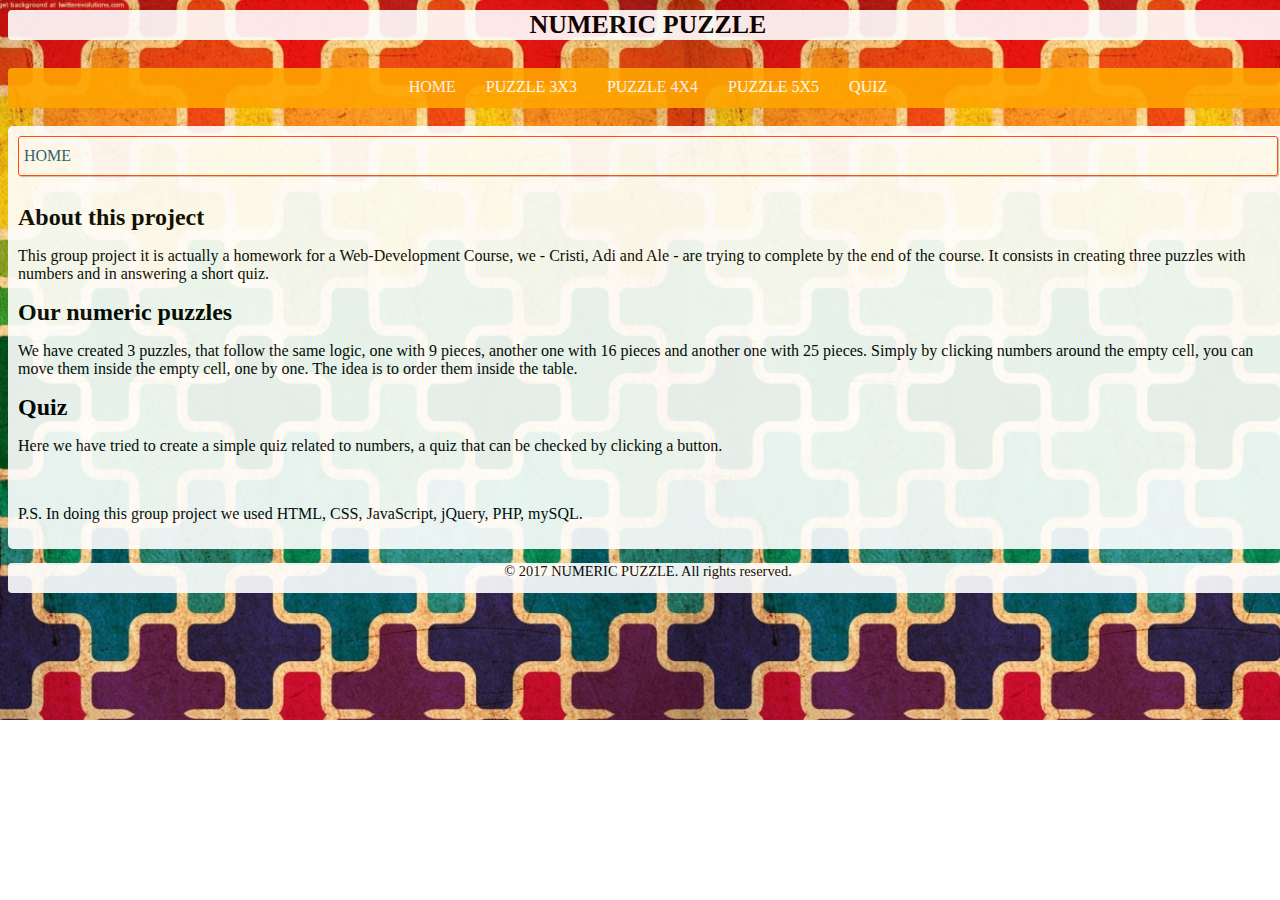
<file: index.html>
<!DOCTYPE html>
<html>
<head>
    <title> NUMERIC PUZZLE </title>
    <link rel="stylesheet" type="text/css" href="style.css">
    <script src="https://ajax.googleapis.com/ajax/libs/jquery/3.2.1/jquery.min.js"></script>
<body>
<div id="layout">
    <header>
        <div>
            <h1 id="header">NUMERIC PUZZLE</h1>
        </div>
    </header>
    <br/>

    <div id="top-menu">
        <div>
            <ul>
                <li><a href="index.html" title="Welcome home" class="tm">HOME</a></li>
                <li><a href="puzzle3X3.html" title="Puzzle 3X3" class="tm">PUZZLE 3X3</a></li>
                <li><a href="puzzle4X4.html" title="Puzzle 4X4" class="tm">PUZZLE 4X4</a></li>
                <li><a href="puzzle5X5.html" title="Puzzle 5X5" class="tm">PUZZLE 5X5</a></li>
                <li><a href="quiz.html" title="Quiz" class="tm">QUIZ</a></li>
            </ul>
        </div>
    </div>
    <br/>

    <div id="content">
        <div id="welcome-msg">HOME</div>
        <br>
        <h2>About this project</h2>
        <p>This group project it is actually a homework for a Web-Development Course, we - Cristi, Adi and Ale - are
            trying to complete by the end of the course. It consists in creating three puzzles with numbers and in
            answering a short quiz. </p>
        <h2>Our numeric puzzles</h2>
        <p>We have created 3 puzzles, that follow the same logic, one with 9 pieces, another one with 16 pieces and
            another one with 25 pieces. Simply by clicking numbers around the empty cell, you can move them inside the
            empty cell, one by one. The idea is to order them inside the table. </p>
        <h2>Quiz</h2>
        <p>Here we have tried to create a simple quiz related to numbers, a quiz that can be checked by clicking a
            button. </p>
        <br>
        <p>P.S. In doing this group project we used HTML, CSS, JavaScript, jQuery, PHP, mySQL.</p>

    </div>
    <div class="clear"></div>

    <footer>
        <p>&copy; 2017 NUMERIC PUZZLE. All rights reserved.</p>
    </footer>
</div>
<script>
    //DOM
    var header = document.getElementById("header");
    function changeHeaderColor() {
        header.style.color = "orange";
    }
    header.onclick = changeHeaderColor;
</script>
</body>
</html>
</file>
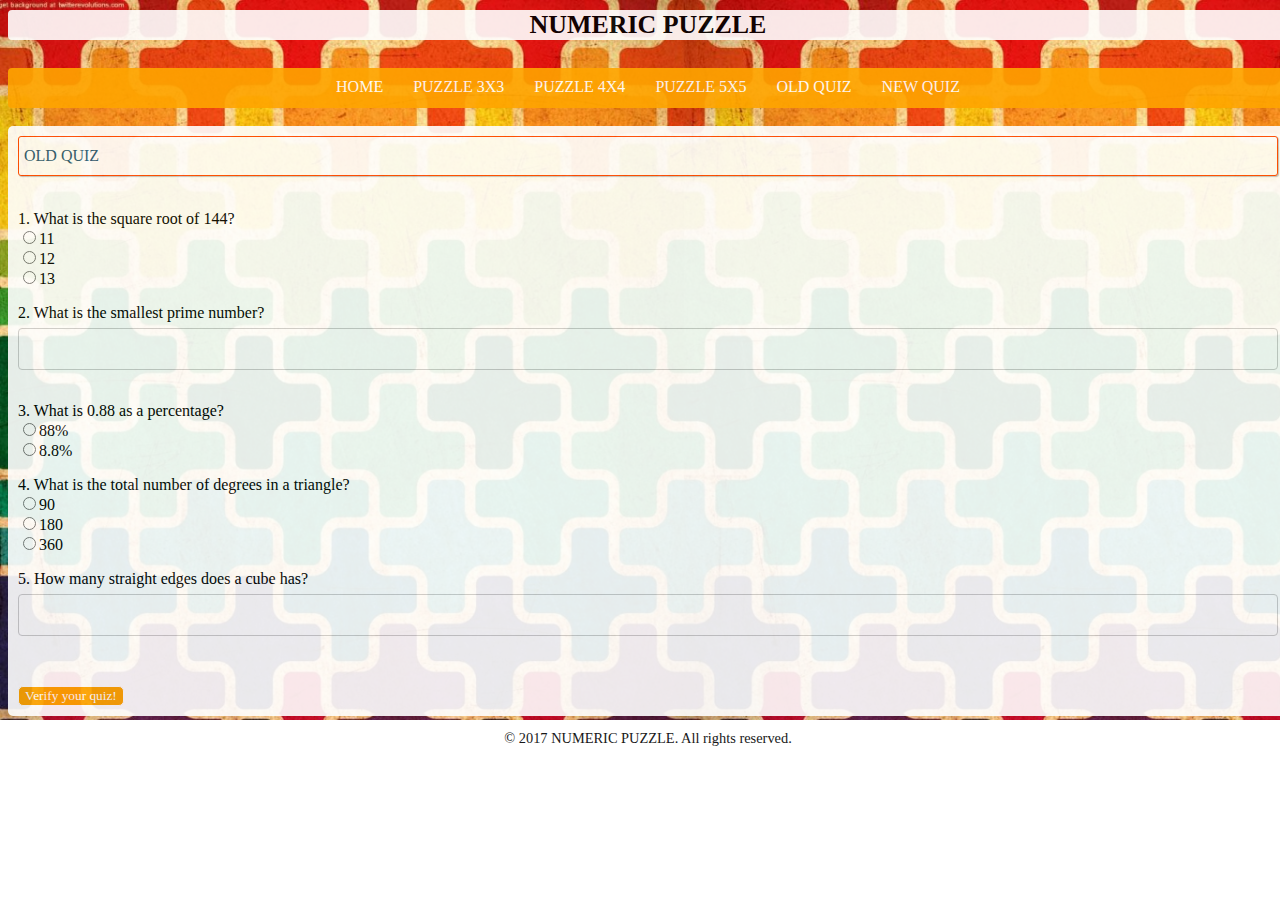
<file: old-quiz.html>
<!DOCTYPE html>
<html>
<head>
    <title>NUMERIC PUZZLE</title>
    <link rel="stylesheet" type="text/css" href="style.css">
    <!--<link href="https://fonts.googleapis.com/css?family=Shadows+Into+Light" rel="stylesheet">-->
    <script src="https://ajax.aspnetcdn.com/ajax/jQuery/jquery-3.2.1.min.js"></script>
    <script src="https://ajax.googleapis.com/ajax/libs/jquery/3.2.1/jquery.min.js"></script>
    <script>
        //verify a quiz
        function verify() {
            var q1 = document.querySelector('input[name="q1"]:checked').value;
            var a1 = document.getElementById("q1").value;
            var q2 = document.querySelector('input[name="q2"]').value;
            var a2 = "2";
            var q3 = document.querySelector('input[name="q3"]:checked').value;
            var a3 = document.getElementById("q3").value;
            var q4 = document.querySelector('input[name="q4"]:checked').value;
            var a4 = document.getElementById("q4").value;
            var q5 = document.querySelector('input[name="q5"]').value;
            var a5 = "12";

            if (q1 == a1) {
                alert("Correct answer for question nr. 1!");
            } else {
                alert("Wrong answer for question nr. 1. The correct answer is 12.");
            }

            if (q2 == a2) {
                alert("Correct answer for question nr. 2!");
            } else {
                alert("Wrong answer for question nr. 2. The correct answer is 2.");
            }

            if (q3 == a3) {
                alert("Correct answer for question nr. 3!");
            } else {
                alert("Wrong answer for question nr. 3. The correct answer is 88%.");
            }

            if (q4 == a4) {
                alert("Correct answer for question nr. 4!");
            } else {
                alert("Wrong answer for question nr. 4. The correct answer is 180 degrees.");
            }

            if (q5 == a5) {
                alert("Correct answer for question nr. 5!");
            } else {
                alert("Wrong answer for question nr. 5. The correct answer is 12.");
            }
        }
    </script>
</head>
<body>

<div id="layout">
    <header>
        <div>
            <h1 id="header">NUMERIC PUZZLE</h1>
        </div>
    </header>
    <br/>

    <div id="top-menu">
        <div>
            <ul>
                <li><a href="index.html" title="Welcome home" class="tm">HOME</a></li>
                <li><a href="puzzle3X3.html" title="Puzzle 3X3" class="tm">PUZZLE 3X3</a></li>
                <li><a href="numbers.html" title="Play with numbers" class="tm">PUZZLE 4X4</a></li>
                <li><a href="puzzle5X5.html" title="Play with numbers" class="tm">PUZZLE 5X5</a></li>
                <li><a href="old-quiz.html" title="Old quiz" class="tm">OLD QUIZ</a></li>
                <li><a href="new-quiz.php" title="New quiz" class="tm">NEW QUIZ</a></li>
            </ul>
        </div>
    </div>
    <br/>

    <div id="content">
        <div id="welcome-msg">OLD QUIZ</div>
        <br>
        <form method="POST">
            <div>
                <p>
                    <label> 1. What is the square root of 144? </label> <br>
                    <input type="radio" name="q1" value="11" class="wrong"/>11 <br>
                    <input type="radio" name="q1" value="12" id="q1"/>12 <br>
                    <input type="radio" name="q1" value="13" class="wrong"/>13 <br>
                </p>

                <p>
                    <label> 2. What is the smallest prime number? </label>
                    <input type="text" name="q2" id="q2"/>
                </p>

                <p>
                    <label> 3. What is 0.88 as a percentage? </label> <br>
                    <input type="radio" name="q3" value="88%" id="q3"/>88% <br>
                    <input type="radio" name="q3" value="8.8%" class="wrong"/>8.8% <br>
                </p>

                <p>
                    <label> 4. What is the total number of degrees in a triangle? </label> <br>
                    <input type="radio" name="q4" value="90" class="wrong"/>90 <br>
                    <input type="radio" name="q4" value="180" id="q4"/>180 <br>
                    <input type="radio" name="q4" value="360" class="wrong"/>360 <br>
                </p>

                <p>
                    <label> 5. How many straight edges does a cube has? </label>
                    <input type="text" name="q5" id="q5"/>
                </p>

                <br>

                <button onclick="verify()">Verify your quiz!</button>
            </div>
        </form>
    </div>

    <div class="clear"></div>

    <footer>
        <p>&copy; 2017 NUMERIC PUZZLE. All rights reserved.</p>
    </footer>
</div>
<!--<script src="javascriptfile.js"></script>-->

</body>
</html>
</file>
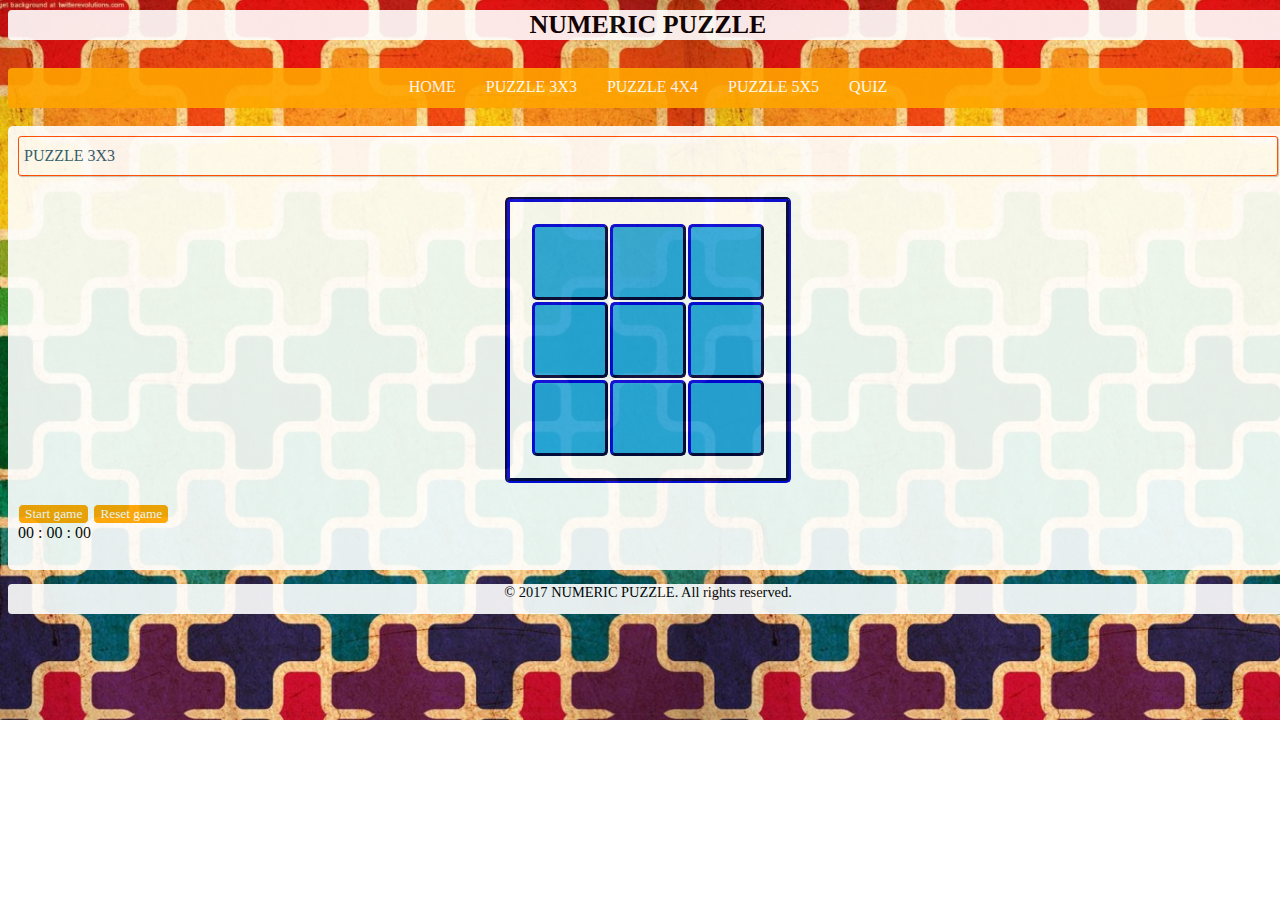
<file: puzzle3X3.html>
<!DOCTYPE html>
<html>
<head>
    <title>NUMERIC PUZZLE</title>
    <link rel="stylesheet" type="text/css" href="style.css">
    <script src="https://ajax.googleapis.com/ajax/libs/jquery/3.2.1/jquery.min.js"></script>
</head>
<body>

<div id="layout">
    <header>
        <div>
            <h1 id="header">NUMERIC PUZZLE</h1>
        </div>
    </header>
    <br/>

    <div id="top-menu">
        <div>
            <ul>
                <li><a href="index.html" title="Welcome home" class="tm">HOME</a></li>
                <li><a href="puzzle3X3.html" title="Puzzle 3X3" class="tm">PUZZLE 3X3</a></li>
                <li><a href="puzzle4X4.html" title="Puzzle 4X4" class="tm">PUZZLE 4X4</a></li>
                <li><a href="puzzle5X5.html" title="Puzzle 5X5" class="tm">PUZZLE 5X5</a></li>
                <li><a href="quiz.html" title="Quiz" class="tm">QUIZ</a></li>
            </ul>
        </div>
    </div>
    <br/>

    <div id="content">
        <div id="welcome-msg">PUZZLE 3X3</div>
        <br>
        <table id="random-numbers3X3">
            <tr>
                <td id="sqa0"></td>
                <td id="sqa1"></td>
                <td id="sqa2"></td>
            </tr>
            <tr>
                <td id="sqa3"></td>
                <td id="sqa4"></td>
                <td id="sqa5"></td>
            </tr>
            <tr>
                <td id="sqa6"></td>
                <td id="sqa7"></td>
                <td id="sqa8"></td>
            </tr>
        </table>
        <br>
        <button id="start">Start game</button>
        <button id="reset">Reset game</button>
        <section>
            <div class="container">
                <span id="hours">00</span> :
                <span id="minutes">00</span> :
                <span id="seconds">00</span>
            </div>
        </section>
        <br>

    </div>

    <div class="clear"></div>

    <footer>
        <p>&copy; 2017 NUMERIC PUZZLE. All rights reserved.</p>
    </footer>
</div>
<script src="js-files/puzzle3X3.js"></script>
<script>
    //DOM
    var header = document.getElementById("header");
    function changeHeaderColor() {
        header.style.color = "orange";
    }
    header.onclick = changeHeaderColor;
</script>
</body>
</html>
</file>
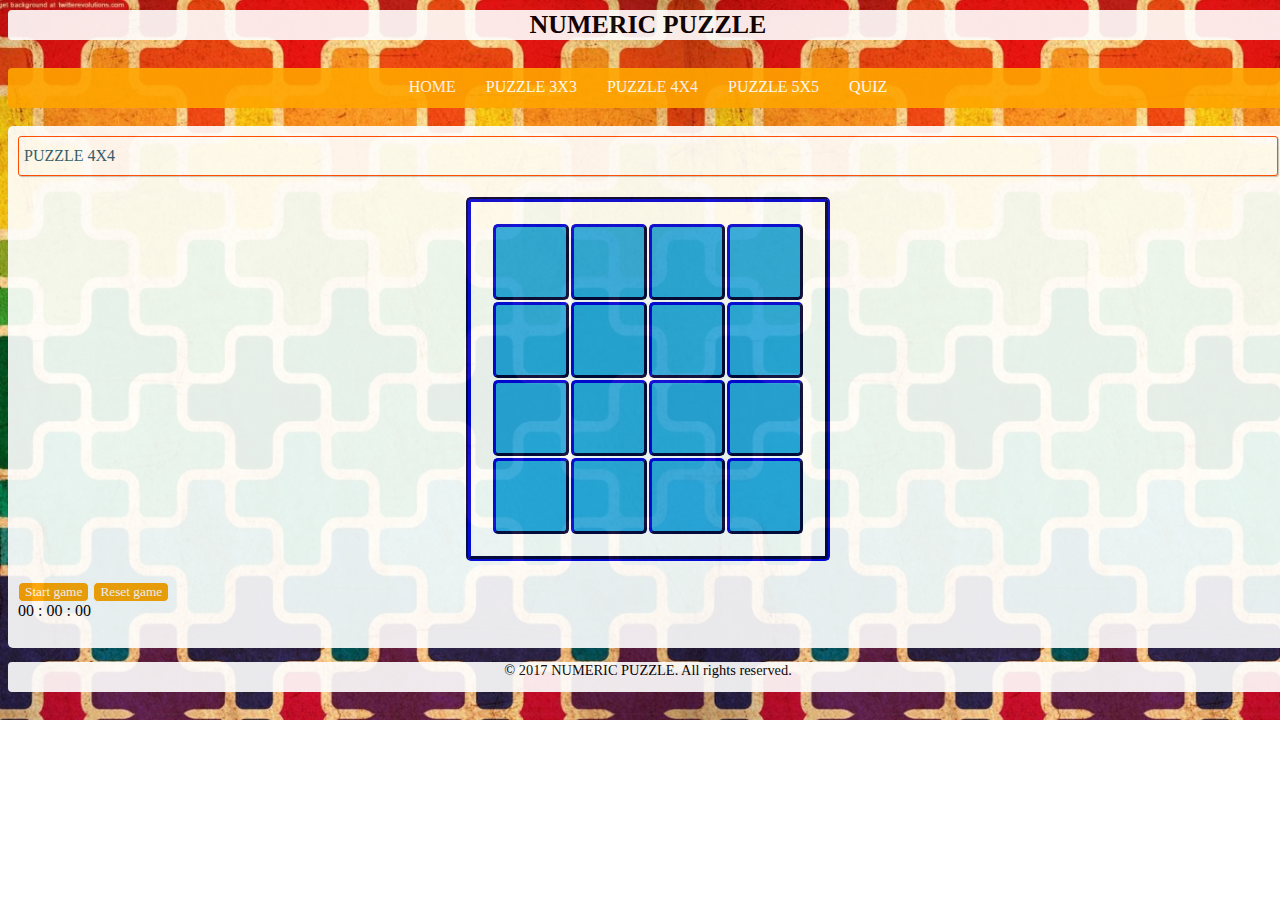
<file: puzzle4X4.html>
<!DOCTYPE html>
<html>
<head>
    <title>NUMERIC PUZZLE</title>
    <link rel="stylesheet" type="text/css" href="style.css">
    <script src="https://ajax.googleapis.com/ajax/libs/jquery/3.2.1/jquery.min.js"></script>
</head>
<body>

<div id="layout">
    <header>
        <div>
            <h1 id="header">NUMERIC PUZZLE</h1>
        </div>
    </header>
    <br/>

    <div id="top-menu">
        <div>
            <ul>
                <li><a href="index.html" title="Welcome home" class="tm">HOME</a></li>
                <li><a href="puzzle3X3.html" title="Puzzle 3X3" class="tm">PUZZLE 3X3</a></li>
                <li><a href="puzzle4X4.html" title="Puzzle 4X4" class="tm">PUZZLE 4X4</a></li>
                <li><a href="puzzle5X5.html" title="Puzzle 5X5" class="tm">PUZZLE 5X5</a></li>
                <li><a href="quiz.html" title="Quiz" class="tm">QUIZ</a></li>
            </ul>
        </div>
    </div>
    <br/>

    <div id="content">
        <div id="welcome-msg">PUZZLE 4X4</div>
        <br>
        <table id="random-numbers4X4">
            <tr>
                <td id="square0"></td>
                <td id="square1"></td>
                <td id="square2"></td>
                <td id="square3"></td>
            </tr>
            <tr>
                <td id="square4"></td>
                <td id="square5"></td>
                <td id="square6"></td>
                <td id="square7"></td>
            </tr>
            <tr>
                <td id="square8"></td>
                <td id="square9"></td>
                <td id="square10"></td>
                <td id="square11"></td>
            </tr>
            <tr>
                <td id="square12"></td>
                <td id="square13"></td>
                <td id="square14"></td>
                <td id="square15"></td>
            </tr>
        </table>
        <br>
        <button id="start">Start game</button>
        <button id="reset">Reset game</button>
        <section>
            <div class="container">
                <span id="hours">00</span> :
                <span id="minutes">00</span> :
                <span id="seconds">00</span>
            </div>
        </section>
        <br>

    </div>

    <div class="clear"></div>

    <footer>
        <p>&copy; 2017 NUMERIC PUZZLE. All rights reserved.</p>
    </footer>
</div>
<script src="js-files/puzzle4X4.js"></script>
<script>
    //DOM
    var header = document.getElementById("header");
    function changeHeaderColor() {
        header.style.color = "orange";
    }
    header.onclick = changeHeaderColor;
</script>
</body>
</html>
</file>
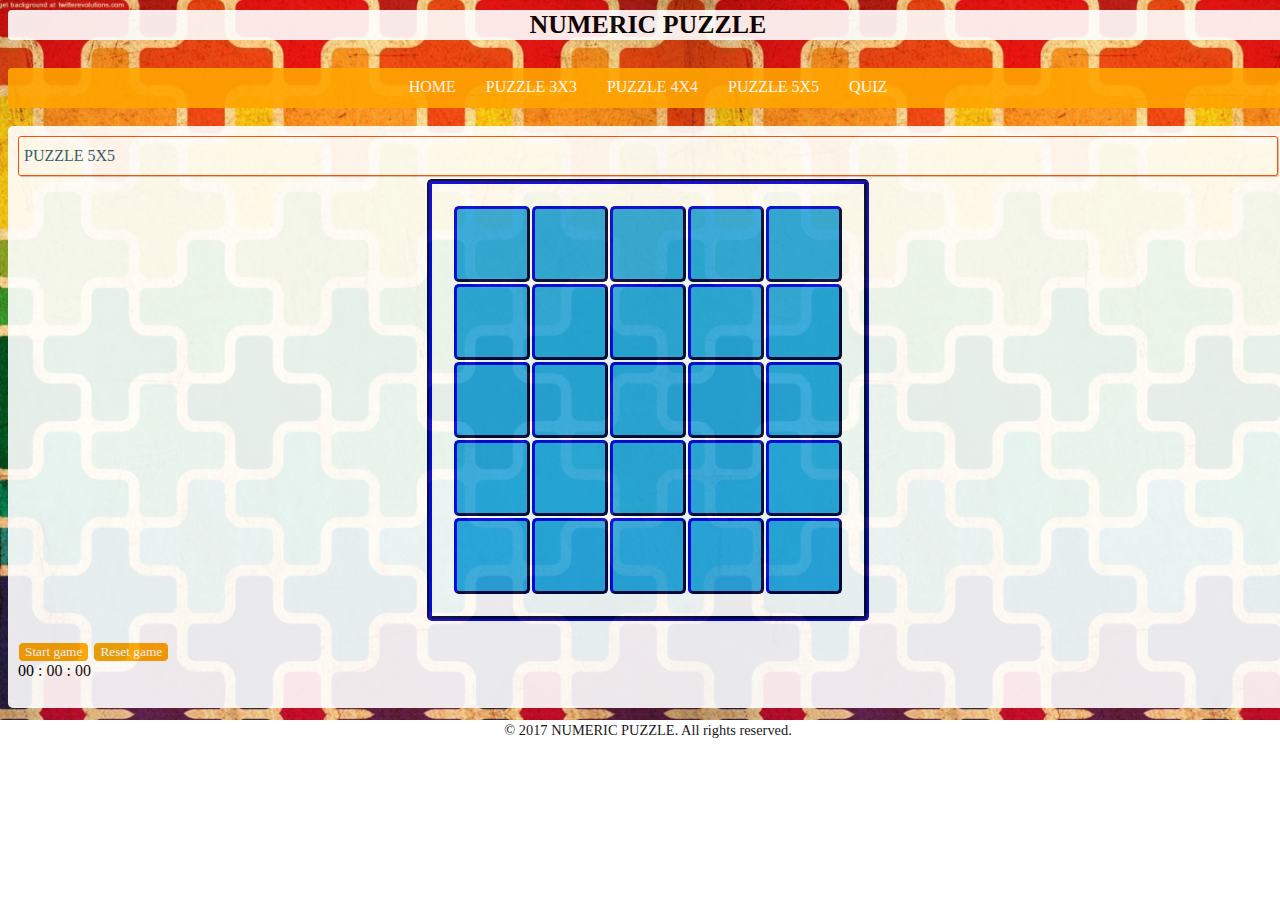
<file: puzzle5X5.html>
<!DOCTYPE html>
<html>
<head>
    <title>NUMERIC PUZZLE</title>
    <link rel="stylesheet" type="text/css" href="style.css">
    <script src="https://ajax.googleapis.com/ajax/libs/jquery/3.2.1/jquery.min.js"></script>
</head>
<body>

<div id="layout">
    <header>
        <div>
            <h1 id="header">NUMERIC PUZZLE</h1>
        </div>
    </header>
    <br/>

    <div id="top-menu">
        <div>
            <ul>
                <li><a href="index.html" title="Welcome home" class="tm">HOME</a></li>
                <li><a href="puzzle3X3.html" title="Puzzle 3X3" class="tm">PUZZLE 3X3</a></li>
                <li><a href="puzzle4X4.html" title="Puzzle 4X4" class="tm">PUZZLE 4X4</a></li>
                <li><a href="puzzle5X5.html" title="Puzzle 5X5" class="tm">PUZZLE 5X5</a></li>
                <li><a href="quiz.html" title="Quiz" class="tm">QUIZ</a></li>
            </ul>
        </div>
    </div>
    <br/>

    <div id="content">
        <div id="welcome-msg">PUZZLE 5X5</div>

        <table id="random-numbers5X5">
            <tr>
                <td id="sq0" ></td>
                <td id="sq1" ></td>
                <td id="sq2" ></td>
                <td id="sq3" ></td>
                <td id="sq4" ></td>
            </tr>
            <tr>
                <td id="sq5" ></td>
                <td id="sq6" ></td>
                <td id="sq7" ></td>
                <td id="sq8" ></td>
                <td id="sq9" ></td>

            </tr>
            <tr>
                <td id="sq10" ></td>
                <td id="sq11" ></td>
                <td id="sq12" ></td>
                <td id="sq13" ></td>
                <td id="sq14" ></td>
            </tr>
            <tr>
                <td id="sq15" ></td>
                <td id="sq16" ></td>
                <td id="sq17" ></td>
                <td id="sq18" ></td>
                <td id="sq19" ></td>
            </tr>
            <tr>
                <td id="sq20" ></td>
                <td id="sq21" ></td>
                <td id="sq22" ></td>
                <td id="sq23" ></td>
                <td id="sq24" ></td>
            </tr>
        </table>
        <br>
        <button id="start">Start game</button>
        <button id="reset">Reset game</button>
        <section>
            <div class="container">
                <span id="hours">00</span> :
                <span id="minutes">00</span> :
                <span id="seconds">00</span>
            </div>
        </section>
        <br>

    </div>

    <div class="clear"></div>

    <footer>
        <p>&copy; 2017 NUMERIC PUZZLE. All rights reserved.</p>
    </footer>
</div>
<script src="js-files/puzzle5X5.js"></script>
<script>
    //DOM
    var header = document.getElementById("header");
    function changeHeaderColor() {
        header.style.color = "orange";
    }
    header.onclick = changeHeaderColor;
</script>
</body>
</html>
</file>
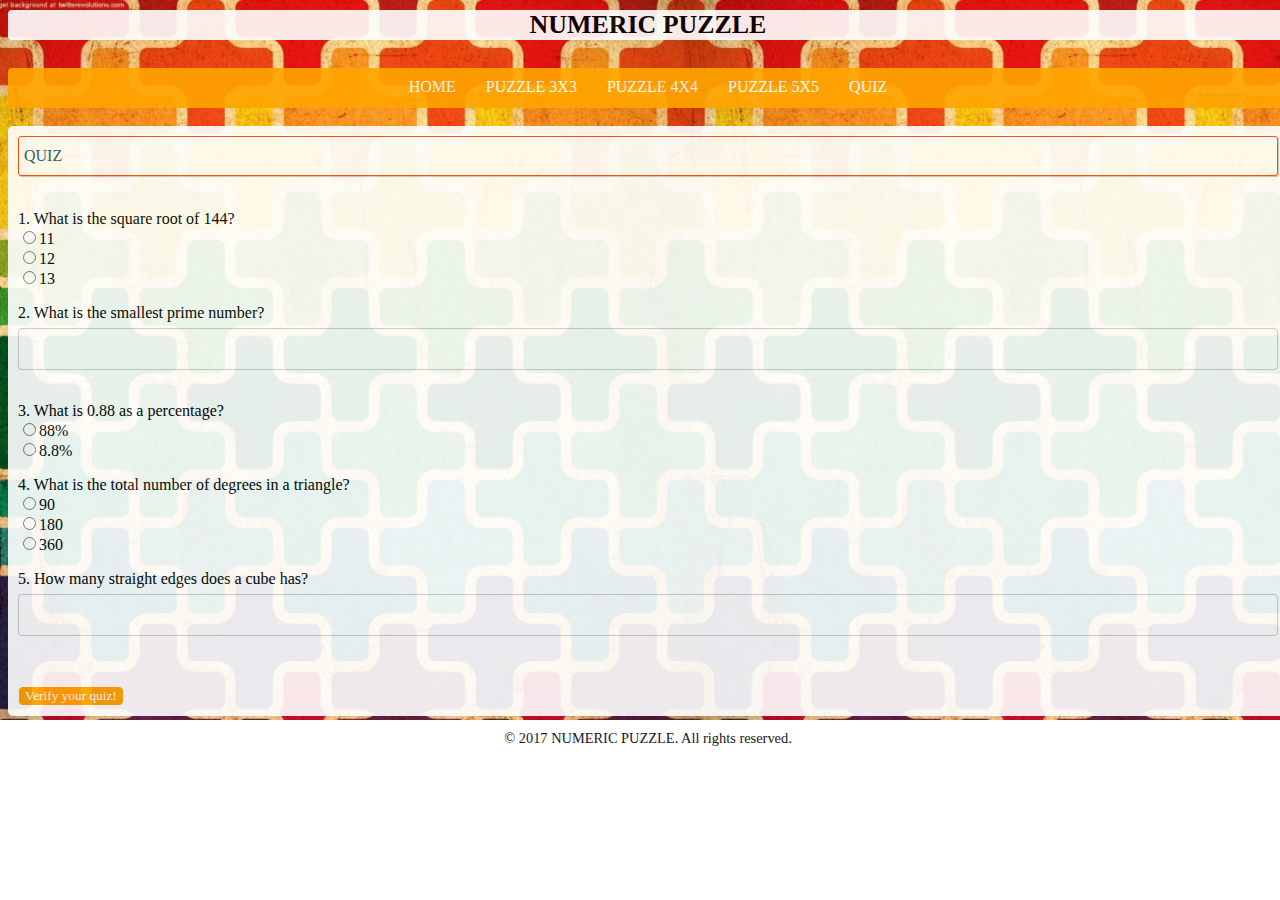
<file: quiz.html>
<!DOCTYPE html>
<html>
<head>
    <title>NUMERIC PUZZLE</title>
    <link rel="stylesheet" type="text/css" href="style.css">
    <script src="https://ajax.googleapis.com/ajax/libs/jquery/3.2.1/jquery.min.js"></script>
    <script>
        //verify a quiz
        function verify() {
            var q1 = document.querySelector('input[name="q1"]:checked').value;
            var a1 = document.getElementById("q1").value;
            var q2 = document.querySelector('input[name="q2"]').value;
            var a2 = "2";
            var q3 = document.querySelector('input[name="q3"]:checked').value;
            var a3 = document.getElementById("q3").value;
            var q4 = document.querySelector('input[name="q4"]:checked').value;
            var a4 = document.getElementById("q4").value;
            var q5 = document.querySelector('input[name="q5"]').value;
            var a5 = "12";

            if (q1 == a1) {
                alert("Correct answer for question nr. 1!");
            } else {
                alert("Wrong answer for question nr. 1. The correct answer is 12.");
            }

            if (q2 == a2) {
                alert("Correct answer for question nr. 2!");
            } else {
                alert("Wrong answer for question nr. 2. The correct answer is 2.");
            }

            if (q3 == a3) {
                alert("Correct answer for question nr. 3!");
            } else {
                alert("Wrong answer for question nr. 3. The correct answer is 88%.");
            }

            if (q4 == a4) {
                alert("Correct answer for question nr. 4!");
            } else {
                alert("Wrong answer for question nr. 4. The correct answer is 180 degrees.");
            }

            if (q5 == a5) {
                alert("Correct answer for question nr. 5!");
            } else {
                alert("Wrong answer for question nr. 5. The correct answer is 12.");
            }
        }
    </script>
</head>
<body>

<div id="layout">
    <header>
        <div>
            <h1 id="header">NUMERIC PUZZLE</h1>
        </div>
    </header>
    <br/>

    <div id="top-menu">
        <div>
            <ul>
                <li><a href="index.html" title="Welcome home" class="tm">HOME</a></li>
                <li><a href="puzzle3X3.html" title="Puzzle 3X3" class="tm">PUZZLE 3X3</a></li>
                <li><a href="puzzle4X4.html" title="Puzzle 4X4" class="tm">PUZZLE 4X4</a></li>
                <li><a href="puzzle5X5.html" title="Puzzle 5X5" class="tm">PUZZLE 5X5</a></li>
                <li><a href="quiz.html" title="Quiz" class="tm">QUIZ</a></li>
            </ul>
        </div>
    </div>
    <br/>

    <div id="content">
        <div id="welcome-msg">QUIZ</div>
        <br>
        <form method="POST">
            <div>
                <p>
                    <label> 1. What is the square root of 144? </label> <br>
                    <input type="radio" name="q1" value="11" class="wrong"/>11 <br>
                    <input type="radio" name="q1" value="12" id="q1"/>12 <br>
                    <input type="radio" name="q1" value="13" class="wrong"/>13 <br>
                </p>

                <p>
                    <label> 2. What is the smallest prime number? </label>
                    <input type="text" name="q2" id="q2"/>
                </p>

                <p>
                    <label> 3. What is 0.88 as a percentage? </label> <br>
                    <input type="radio" name="q3" value="88%" id="q3"/>88% <br>
                    <input type="radio" name="q3" value="8.8%" class="wrong"/>8.8% <br>
                </p>

                <p>
                    <label> 4. What is the total number of degrees in a triangle? </label> <br>
                    <input type="radio" name="q4" value="90" class="wrong"/>90 <br>
                    <input type="radio" name="q4" value="180" id="q4"/>180 <br>
                    <input type="radio" name="q4" value="360" class="wrong"/>360 <br>
                </p>

                <p>
                    <label> 5. How many straight edges does a cube has? </label>
                    <input type="text" name="q5" id="q5"/>
                </p>

                <br>

                <button onclick="verify()">Verify your quiz!</button>
            </div>
        </form>
    </div>

    <div class="clear"></div>

    <footer>
        <p>&copy; 2017 NUMERIC PUZZLE. All rights reserved.</p>
    </footer>
</div>
<script>
    //DOM
    var header = document.getElementById("header");
    function changeHeaderColor() {
        header.style.color = "orange";
    }
    header.onclick = changeHeaderColor;
</script>
</body>
</html>
</file>
<file: style.css>
body {
    background-image: url("backgrounds/background5.jpg");
    background-repeat: no-repeat;
    background-attachment: fixed;
    background-size: 100%;
}

p {
   	font-family: 'Book Antiqua';
}

h1 {
    font-size: 1.8em;
    margin: 10px 0 10px 0;
	font-family: 'Book Antiqua';
}

h2 {
    font-size: 1.5em;
    margin: 10px 0 10px 0;
	font-family: 'Book Antiqua';
}

header {
    max-height: 200px;
    background-color: white;
    width: 100%;
	font-size: 0.9em;
	font-family: 'Book Antiqua';
	border-radius: 4px;
	text-align: center;
}

footer {
    text-align: center;
    bottom: 0;
    min-height: 30px;
    width: 100%;
    background-color: white;
    font-size: 0.9em;
    font-family: 'Book Antiqua';
    border-radius: 4px;
}

#welcome-msg {
    padding: 10px 5px 10px 5px;
    border: 1px solid orangered;
    border-radius: 3px;
    box-shadow: 1px 1px 1px #c2c2c2;
    color: #245674;
    font-family: 'Book Antiqua';
    background-color: white;
}

.clear {
    clear: both;
}

#top-menu div {
    padding: 0;
    margin: 0;
    text-align: center;
    font-family: 'Book Antiqua';
    background-color: orange;
    border-radius: 4px;
    color: black;
    height: 40px;
}

#top-menu div ul {
    padding: 0;
    margin: 0;
    list-style: none;
    display: inline-block;
    color: #fff;
}

#top-menu div ul li {
    float: left;
    height: 40px;
}

#top-menu div ul a {
    color: #ffffff;
    text-decoration: none;
    padding: 10px 15px 10px 15px;
    display: block;
    height: 20px;
    transition: .5s;
}

#top-menu div ul a:hover {
    color: #29a7e1;
    background: #ffffff;
}
#top-menu div ul a:active {
    background: #c7e6f5;
    color: #29a7e1;
}

#content {
	font-family: 'Book Antiqua';
	border-radius: 5px;
	background-color: white;
	padding: 10px;
}

#layout {
	opacity: 0.9;
    filter: alpha(opacity=90);
	font-family: 'Book Antiqua';
}

table, th, tr, td {
    border: 1px solid darkblue;
    border-radius: 5px;
    font-family: "Book Antiqua";
    font-weight: bold;
    text-align: center;
    font-size: 20px;
    padding: 20px;
    margin: 3px;
    color: white;
}

table {
    margin-left: auto;
    margin-right: auto;
    border-style: groove;
    border-width: 5px;
}

th, td {
    background-color: #29a7e1;
    border-style: outset;
    border-width: 3px;
    width: 30px;
    height: 30px;
}

html, body {
    width: 100%;
}

button {
    color:#fff;
	background-color: orange;
	border: 1px solid #fff;
    border-radius: 5px;
    text-align: center;
    font-family: 'Book Antiqua';
}

input[type=text], select, textarea {
    width: 100%;
    padding: 12px;
    border: 1px solid #ccc;
    border-radius: 4px;
    box-sizing: border-box;
    margin-top: 6px;
    margin-bottom: 16px;
    resize: vertical;
    font-family: 'Book Antiqua ';
}

input[type=submit] {
    background-color: #4CAF50;
    color: white;
    padding: 12px 20px;
    border: none;
    border-radius: 4px;
    cursor: pointer;
    font-family: 'Book Antiqua';
}

input[type=submit]:hover {
    background-color: skyblue;
    font-family: 'Book Antiqua';
}

td.empty {
    background-color: white;
}
</file>
